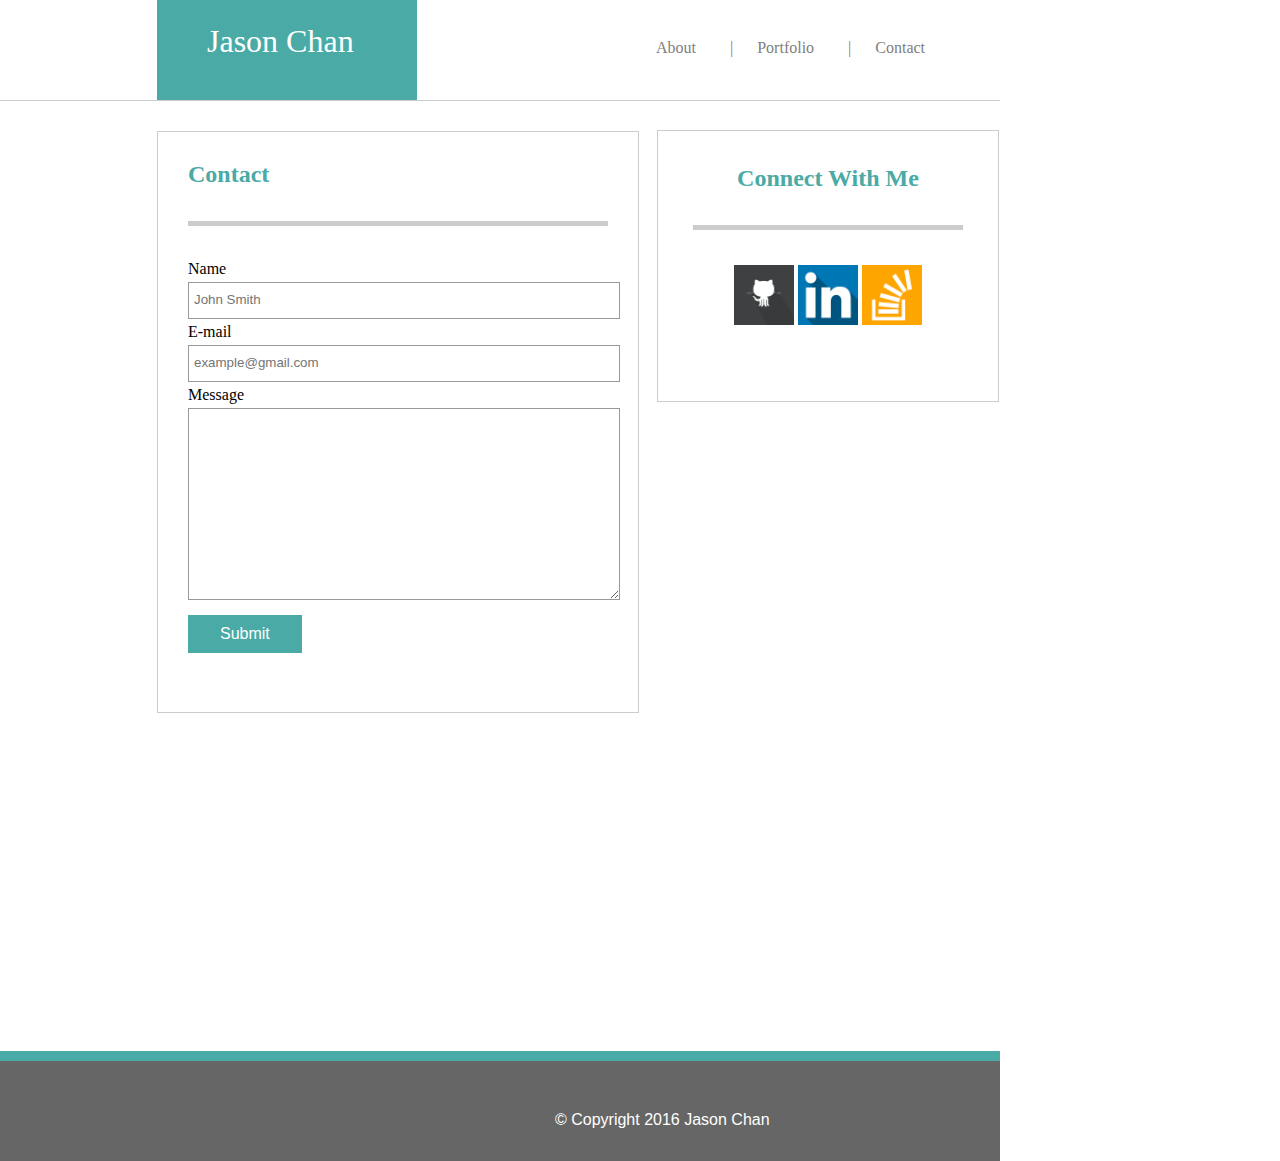
<file: contact.html>
<!DOCTYPE html>
<html lang="en">
<head>
	<meta charset="UTF-8">
	<title>Jason Chan Portfolio</title>
	<link rel="stylesheet" href="assets/css/reset.css">
	<link rel="stylesheet" href="assets/css/contact.css">
	<link rel="stylesheet" href="https://cdnjs.cloudflare.com/ajax/libs/animate.css/3.5.2/animate.min.css">

</head>
<body>
	<header>
		<div class="logo teal"><h1 class="animated bounce">Jason Chan</h1></div>
		<nav>
				<a href="index.html">About</a> 
				<a href="portfolio.html">Portfolio</a> 
 				<a href="contact.html">Contact</a>
		</nav>
	</header>
	<div class="sidebar">
		<h2>Connect With Me</h2>
		<hr>
		<ul>
			<li><a href="https://github.com/jasondeving"><img src="assets/images/github.png" height="60" width="60" alt=""></a></li>
			<li><a href="https://www.linkedin.com/in/jason-c-8872b42a
"><img src="assets/images/linkedin.png" height="60" width="60" alt=""></a></li>
			<li><a href="http://stackoverflow.com"><img src="assets/images/stack.png" height="60" width="60" alt=""></a></li>
		</ul>
	</div>
	<div class="main-content">
		<h2>Contact</h2>
		<hr>
		<form action="/my-handling-form-page" method="post">
   		<div>
        <label for="name">Name</label>
        <input type="text" id="name" name="user_name" placeholder="John Smith"/>
    	</div>
    	<div>
        <label for="mail">E-mail</label>
        <input type="email" id="mail" name="user_email" placeholder="example@gmail.com" />
    	</div>
    	<div>
        <label for="msg">Message</label>
        <textarea id="msg" name="user_message"></textarea>
    	</div>
    
    	<div class="button">
        	<button type="submit">Submit</button>
    	</div>
</form>
	</div>
	<footer>
		<p>	&copy; Copyright 2016 Jason Chan</p>
	</footer>
</body>
</html>
</file>
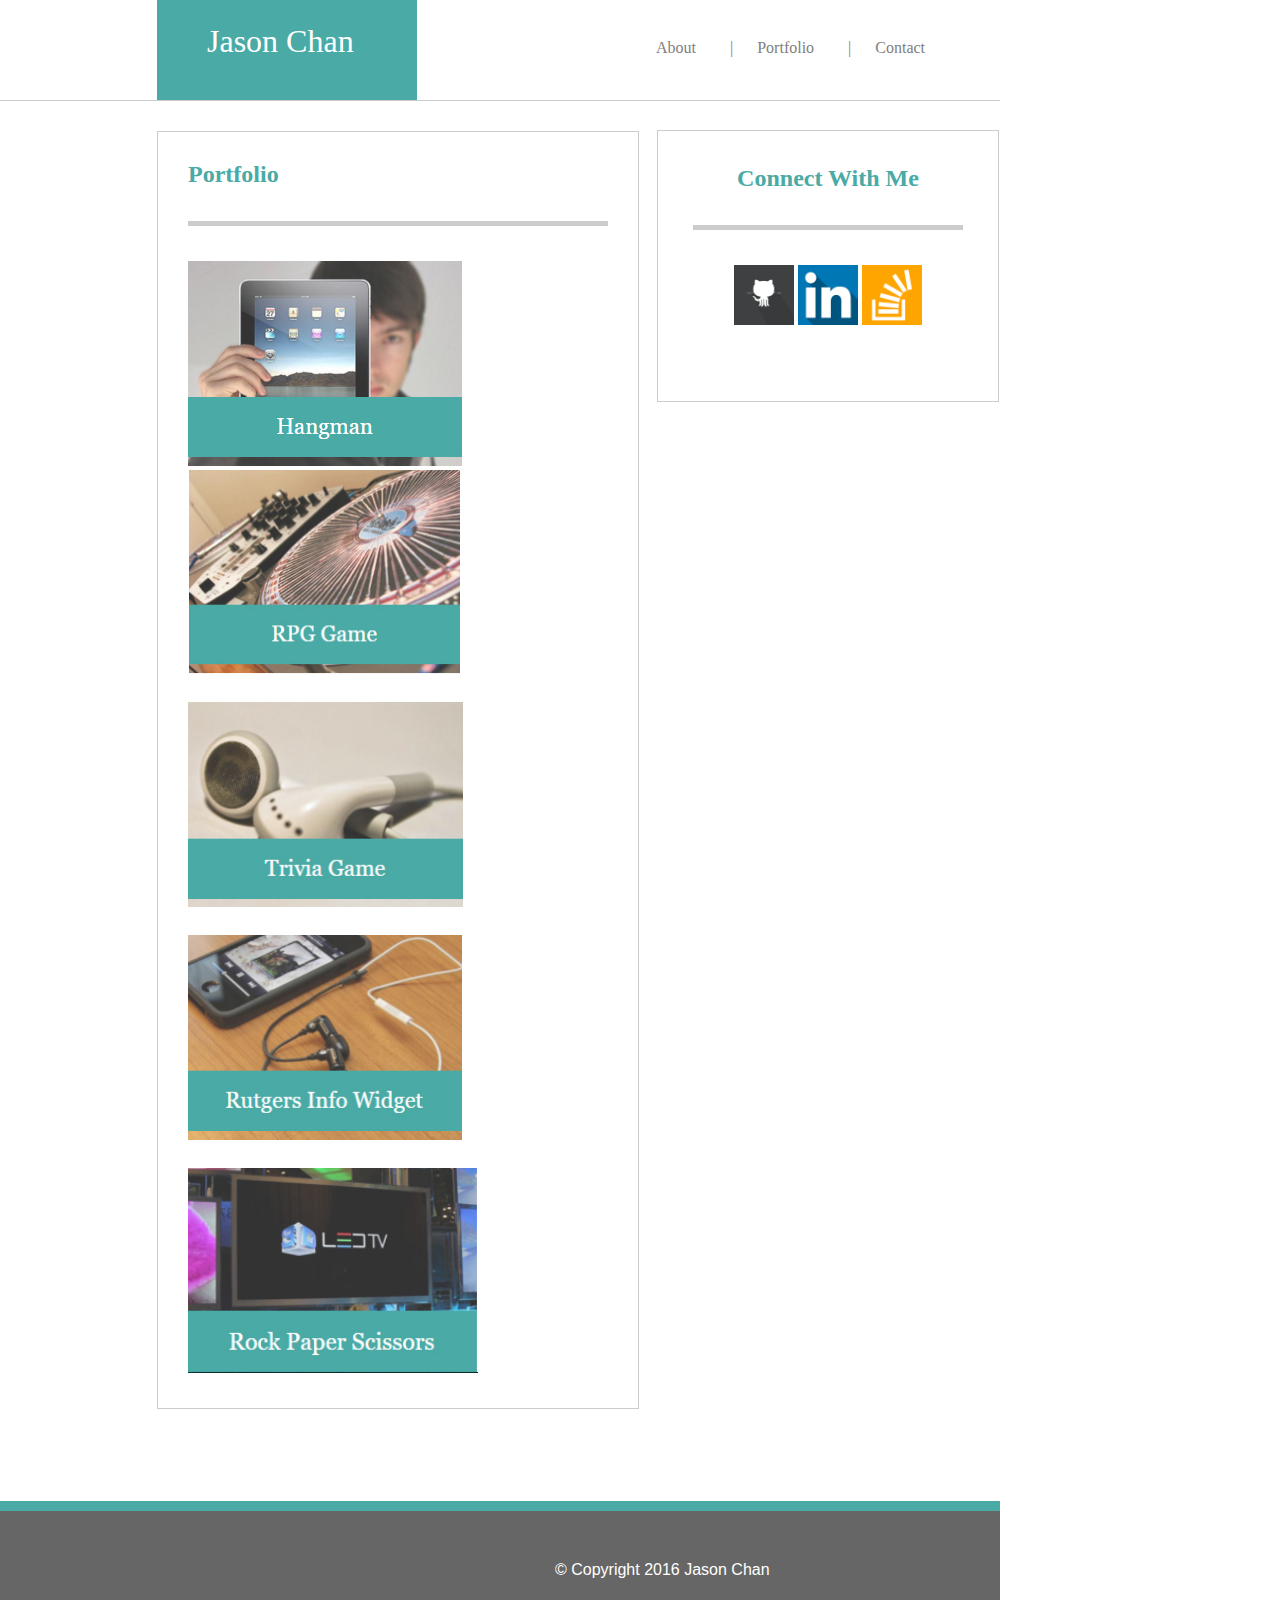
<file: portfolio.html>
<!DOCTYPE html>
<html lang="en">
<head>
	<meta charset="UTF-8">
	<title>Jason Chan Portfolio</title>
	<link rel="stylesheet" href="assets/css/reset.css">
	<link rel="stylesheet" href="assets/css/port.css">
	<link rel="stylesheet" href="https://cdnjs.cloudflare.com/ajax/libs/animate.css/3.5.2/animate.min.css">

</head>
<body>
	<header>
		<div class="logo teal"><h1 class="animated bounce">Jason Chan</h1></div>
		<nav>
				<a href="index.html">About</a> 
				<a href="portfolio.html">Portfolio</a> 
 				<a href="contact.html">Contact</a>
		</nav>
	</header>
	<div class="sidebar">
		<h2>Connect With Me</h2>
		<hr>
		<ul>
			<li><a href="https://github.com/jasondeving"><img src="assets/images/github.png" height="60" width="60" alt=""></a></li>
			<li><a href="https://www.linkedin.com/in/jason-c-8872b42a
"><img src="assets/images/linkedin.png" height="60" width="60" alt=""></a></li>
			<li><a href="http://stackoverflow.com"><img src="assets/images/stack.png" height="60" width="60" alt=""></a></li>
		</ul>
	</div>
	<div class="main-content portfolio">
		<h2>Portfolio</h2>
		<hr>
		<img src="assets/images/Portfolio_Item1.jpg" class="image" height="205" alt="">
		<img src="assets/images/Portfolio_Item2.jpg" class="image" height="205" alt="">
		<img class="m-25 image" src="assets/images/Portfolio_Item3.jpg"  height="205" alt="">
		<img class="m-25 image" src="assets/images/Portfolio_Item4.jpg"  height="205" alt="">
		<img class="m-25 image" src="assets/images/Portfolio_Item5.jpg"  height="205" alt="">
	</div>
	<footer>
		<p>	&copy; Copyright 2016 Jason Chan</p>
	</footer>
</body>
</html>
</file>
<file: assets/css/contact.css>
body {
	background: url("http://bgfons.com/upload/stone_texture2401.jpg");
	max-width: 1000px;
	position: relative;
}
header {
	height: 100px;
	background: #fff;
	border-bottom: 1px #ccc solid;
}
.logo {
	position: relative;
	top: 0px;
	font-size: 2em;
	left: 157px;
	height:100px;
	width:200px;
	padding-left: 50px;
	padding-right: 10px;
}
.logo h1 {
	position: relative;
	top: 25px;
	color: white;
}
nav a {
	position: relative;
	display: inline-block;
	margin-left: 10px;
	font-size: 14px
	weight: 700;
	top: -60px;
	left: 646px;
	text-decoration: none;
	color: gray;
}
nav a:hover {
	color:#4aaaa5;
}
nav a + a:before {
	content: " | ";
	padding: 0 20px;
}
.teal {
	background-color: #4aaaa5;
}
p {
	font-color: #777777;
	font-family: 'Arial', 'Helvetica Neue', Helvetica, sans-serif;
	line-height: 2em;
}
.main-header {
	background-color: #ffffff;
	border: 1px solid #ccc;
}
.footer {
	background-color: #666666
}
.main-content {
	background-color: #ffffff;
	border: 1px solid #ddd;
	width: 420px;
	height: 520px;
	position:absolute;
	top: 131px;
	left: 157px;
	padding: 30px;
    border: solid #ccc 1px;
}
.portfolio {
	height: 816px;
}
.main-content img {
	padding-right: 25px;
}
h1, h2, h3, h4, h5 {
	font-family: 'Georgia', Times, "Times New Roman", serif;
}
h2 {
	font-size: 1.5em;
	color: #4aaaa5;
	font-weight: 800;
}
.content {
	width: 960px;
}
.main-section {
	width: 650px;
}
.sidebar {
	position: absolute;
	width: 270px;
	top: 130px;
	height: 200px;
	left: 657px;
	background: white;
	padding: 35px;
	border: solid #ccc 1px;
	text-align: center;
}
.sidebar ul li{
	display: inline-block;
	list-style-type: none;
}

footer {
	height: 100px;
	background-color: #666666;
	position: relative;
	top: 950px;
	border-top: 10px solid #4aaaa5;
}
.add {
	top: 908px;
}
footer p {
	position: relative;
	left: 555px;
	top: 43px;
	color: white;
}

hr {
	height: 5px;
	background: #ccc;
	margin-top: 35px;
	margin-bottom: 35px;
	border: none;
}
input {
    height: 2.5em; /* for IE */
    vertical-align: middle; /* This is optional but it makes legacy IEs look better */
}
input, textarea {
  width: 650px;
  display: block;
  border: 1px solid #999;
  height: 25px;
  line-height: 2em;
  margin-top: 5px;
  margin-bottom: 5px;
  padding: 5px;
}
textarea {
	height: 180px;
	margin-top: 5px;
}
button {
	background-color: #4aaaa5; /* Teal */
    border: none;
    color: white;
    padding: 10px 32px;
    text-align: center;
    text-decoration: none;
    display: inline-block;
    font-size: 16px;
    margin-top: 10px;
    cursor: pointer;
    transition: .3s;
}
button:hover {
	background-color: white;
	color: #4aaaa5;
	border: solid 1px black;
}
/* Portfolio */
.m-25 {
	margin-top: 25px;
}
.row::after {
    content: "";
    clear: both;
    display: block;
}
input, textarea {
	width: 100%;
}
/* 640px Viewport */
@media only screen and (max-width: 640px) {
	
	.container {
		padding:10px;
	}
    .logo {
    	position:static;
    	width: 100%;
    	text-align: center;
    }
    header {
    	background: #4aaaa5;
    }
    nav a {
    position: static;
	text-align: center;
	font-size: 1.5em;
	font-weight: 700;
	text-decoration: none;
	width: 29%;
	color: gray;
	background-color: #fff;
	margin-left: 4px;
	padding: 10px;
   }
   nav a + a:before {
	content: "";
	padding: 0;
}
	div.main-content {
		width: 80%;
		height: 765px;
		top:176px;
		left:30px;
	}
	.sidebar {
		width:78%;
		height:200px;
		top:1028px;
		left:30px;
	}
	footer {
		top: 1208px;
	}
	footer p {
		position:absolute;
		left: 200px;
	}
	
}
/* viewport 768px */
@media only screen and (max-width: 768px) {
	
	.container {
		padding:10px;
	}
	div.main-content {
		width: 80%;
		height: 485px;
		top:176px;
		left:30px;
	}
	.sidebar {
		width:78%;
		height:200px;
		top:778px;
		left:30px;
	}
	footer {
		top: 1008px;
	}
	footer p {
		position:absolute;
		left: 200px;
	}
	.logo {
		left:30px;
	}
	nav a {
		left: 370px;
	}
	
}
</file>
<file: assets/css/port.css>
body {
	background: url("http://bgfons.com/upload/stone_texture2401.jpg");
	max-width: 1000px;
	position: relative;
}
header {
	height: 100px;
	background: #fff;
	border-bottom: 1px #ccc solid;
}
.logo {
	position: relative;
	top: 0px;
	font-size: 2em;
	left: 157px;
	height:100px;
	width:200px;
	padding-left: 50px;
	padding-right: 10px;
}
.logo h1 {
	position: relative;
	top: 25px;
	color: white;
}
nav a {
	position: relative;
	display: inline-block;
	margin-left: 10px;
	font-size: 14px
	weight: 700;
	top: -60px;
	left: 646px;
	text-decoration: none;
	color: gray;
}
nav a:hover {
	color:#4aaaa5;
}
nav a + a:before {
	content: " | ";
	padding: 0 20px;
}
.teal {
	background-color: #4aaaa5;
}
p {
	font-color: #777777;
	font-family: 'Arial', 'Helvetica Neue', Helvetica, sans-serif;
	line-height: 2em;
}
.main-header {
	background-color: #ffffff;
	border: 1px solid #ccc;
}
.footer {
	background-color: #666666
}
.main-content {
	background-color: #ffffff;
	border: 1px solid #ddd;
	width: 420px;
	height: 825px;
	position:absolute;
	top: 131px;
	left: 157px;
	padding: 30px;
    border: solid #ccc 1px;
}
.portfolio {
	height: 1216px;
}
.main-content img {
	padding-right: 25px;
}
h1, h2, h3, h4, h5 {
	font-family: 'Georgia', Times, "Times New Roman", serif;
}
h2 {
	font-size: 1.5em;
	color: #4aaaa5;
	font-weight: 800;
}
.content {
	width: 960px;
}
.main-section {
	width: 650px;
}
.sidebar {
	position: absolute;
	width: 270px;
	top: 130px;
	height: 200px;
	left: 657px;
	background: white;
	padding: 35px;
	border: solid #ccc 1px;
	text-align: center;
}
.sidebar ul li{
	display: inline-block;
	list-style-type: none;
}

footer {
	height: 100px;
	background-color: #666666;
	position: relative;
	top: 1400px;
	border-top: 10px solid #4aaaa5;
}
.add {
	top: 1000px;
}
footer p {
	position: relative;
	left: 555px;
	top: 43px;
	color: white;
}

hr {
	height: 5px;
	background: #ccc;
	margin-top: 35px;
	margin-bottom: 35px;
	border: none;
}
input {
    height: 2.5em; /* for IE */
    vertical-align: middle; /* This is optional but it makes legacy IEs look better */
}
input, textarea {
  width: 650px;
  display: block;
  border: 1px solid #999;
  height: 25px;
  line-height: 2em;
  margin-top: 5px;
  margin-bottom: 5px;
  padding: 5px;
}
textarea {
	height: 180px;
	margin-top: 5px;
}
button {
	background-color: #4aaaa5; /* Teal */
    border: none;
    color: white;
    padding: 10px 32px;
    text-align: center;
    text-decoration: none;
    display: inline-block;
    font-size: 16px;
    margin-top: 10px;
    cursor: pointer;
    transition: .3s;
}
button:hover {
	background-color: white;
	color: #4aaaa5;
	border: solid 1px black;
}
/* Portfolio */
.m-25 {
	margin-top: 25px;
}
.row::after {
    content: "";
    clear: both;
    display: block;
}
/* 640px Viewport */
@media only screen and (max-width: 640px) {
	.container {
		padding:10px;
	}
    .logo {
    	position:static;
    	width: 100%;
    	text-align: center;
    }
    header {
    	background: #4aaaa5;
    }
    nav a {
    position: static;
	text-align: center;
	font-size: 1.5em;
	font-weight: 700;
	text-decoration: none;
	width: 29%;
	color: gray;
	background-color: #fff;
	margin-left: 4px;
	padding: 10px;
   }
   nav a + a:before {
	content: "";
	padding: 0;
}
	div.main-content {
		width: 80%;
		height: 1065px;
		top:176px;
		left:30px;
	}
	.sidebar {
		width:78%;
		height:200px;
		top:1028px;
		left:30px;
	}
	footer {
		top: 1208px;
	}
	footer p {
		position:absolute;
		left: 200px;
	}
}

/* viewport 768px */
@media only screen and (max-width: 768px) {
	.container {
		padding:10px;
	}
	div.main-content {
		width: 80%;
		height: 978px;
		top:176px;
		left:30px;
	}
	.sidebar {
		width:78%;
		height:200px;
		top:1275px;
		left:30px;
		text-align: left;
	}
	footer {
		top: 1500px;
	}
	footer p {
		position:absolute;
		left: 200px;
	}
	.logo {
		left:30px;
	}
	nav a {
		left: 370px;
	}
	img {
		
		width: 45%;
	}
}
@media only screen and (max-width: 640px) { 
	.image {width: 60%; padding-bottom:20px;}
	div.main-content {height: 1275px; }
	.sidebar {
		height:200px;
		top:1600px;
		left:30px;
	}
	footer {
		top: 1800px;
	}
	footer p {
		position:absolute;
		left: 200px;
	}
}
</file>
